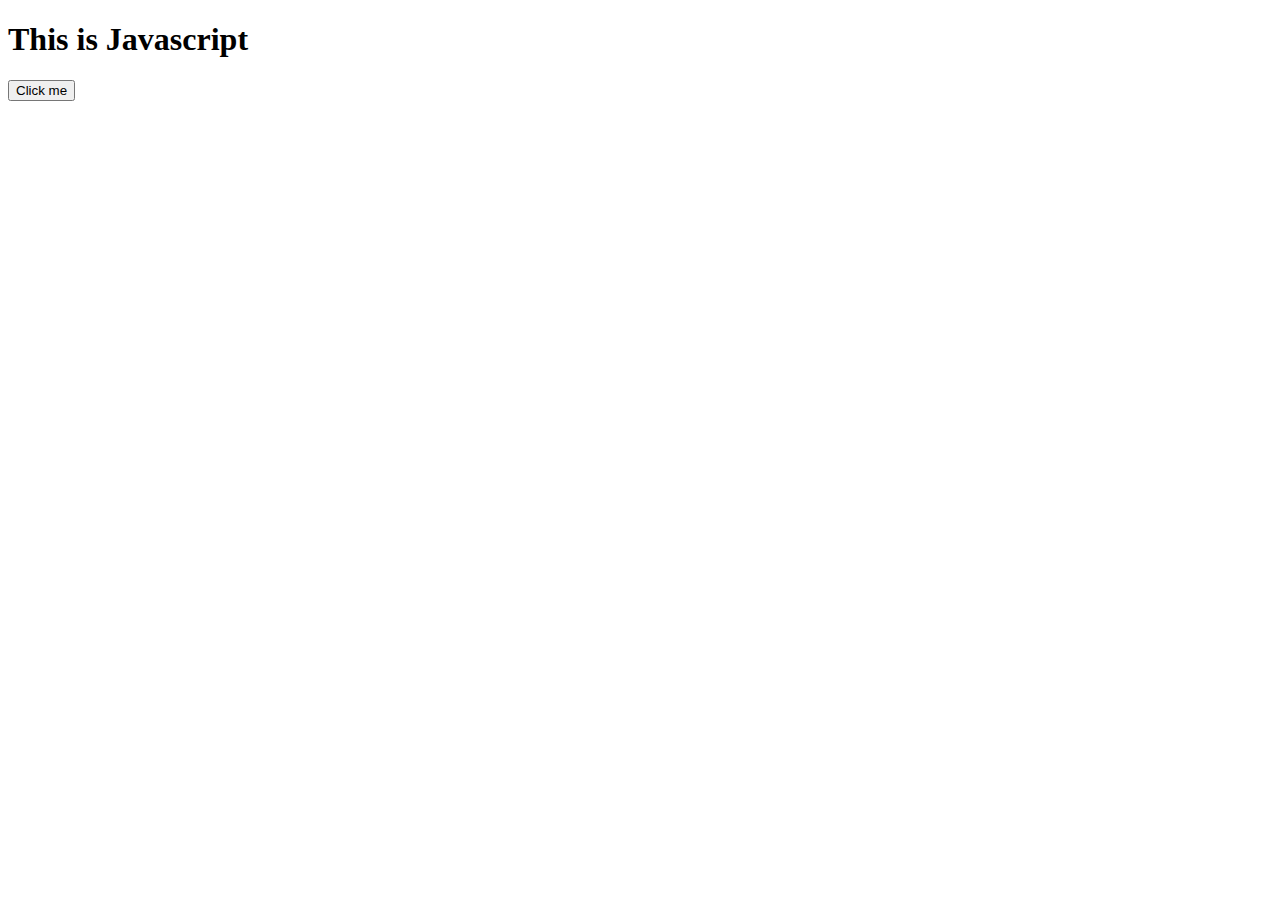
<file: Java.html>
<!DOCTYPE html>
<html lang="en">
<head>
    <meta charset="UTF-8">
    <meta name="viewport" content="width=device-width, initial-scale=1.0">
    <title>Document</title>
</head>
<body>
    <h1>This is Javascript</h1>
    <button id="click-me" onclick="alert('I am clicked')">Click me</button>

<script src="index.js">

</script>
    
</body>
</html>
</file>
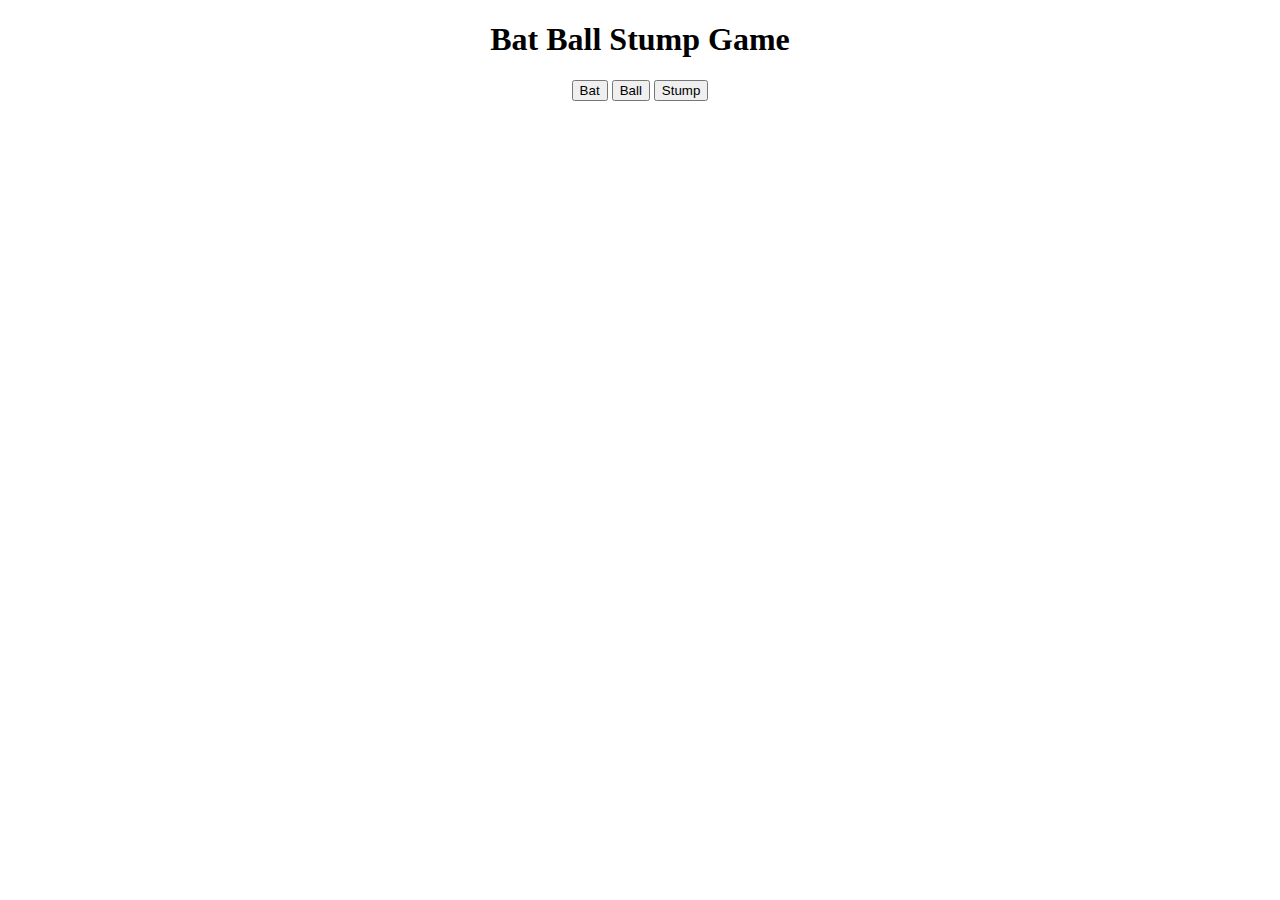
<file: Variables/Project 2/Cricket.html>
<!DOCTYPE html>
<html lang="en">
<head>
    <meta charset="UTF-8">
    <meta name="viewport" content="width=device-width, initial-scale=1.0">
    <title>Cricket Game</title>
    <style>
        body{
            text-align: center;
        }
    </style>
</head>
<body>
    <h1>Bat Ball Stump Game</h1>
    <button class="button"  
    onclick="
    let randomNumber = Math.random() * 3;
    let computerChoice;
    if(randomNumber > 0 && randomNumber <= 1){
        computerChoice = 'Bat';
        // console.log('computer choice is Bat');
    }
    else if (randomNumber >1 && randomNumber <= 2){
        computerChoice = 'Ball';
        // console.log('computer choice is Ball');
    }
    else{
        computerChoice = 'Stump';
        // console.log('computer choice is Stump');
    }
    
    let resultMsg;
    if(computerChoice === 'Ball'){
        resultMsg = 'User Won.';
    }
    else if(computerChoice === 'Bat'){
        resultMsg = `It's a tie`;
    }
    else if(computerChoice === 'Stump'){
        resultMsg = 'Computer has Won';
    }

    alert(`You have chosen Bat. Computer choice is ${computerChoice} and ${resultMsg}`);
    "
    >Bat</button>

    <button class="button" 
    onclick ="randomNumber = Math.random() * 3;
    computerChoice='';
    if(randomNumber > 0 && randomNumber <= 1){
        computerChoice = 'Bat';
        // console.log('computer choice is Bat');
    }
    else if (randomNumber >1 && randomNumber <= 2){
        computerChoice = 'Ball';
        // console.log('computer choice is Ball');
    }
    else{
        computerChoice = 'Stump';
        // console.log('computer choice is Stump');
    }
    
    resultMsg;
    if(computerChoice === 'Ball'){
        resultMsg = `It's a tie`;
    }
    else if(computerChoice === 'Bat'){
        resultMsg = 'Computer has Won';
    }
    else if(computerChoice === 'Stump'){
        resultMsg = 'User Won.';
    }

    alert(`You have chosen Ball. Computer choice is ${computerChoice} and ${resultMsg}`);
    "
    >Ball</button>

    <button class="button" 
    onclick="
    randomNumber = Math.random() * 3;
    computerChoice;
    if(randomNumber > 0 && randomNumber <= 1){
        computerChoice = 'Bat';
        // console.log('computer choice is Bat');
    }
    else if (randomNumber >1 && randomNumber <= 2){
        computerChoice = 'Ball';
        // console.log('computer choice is Ball');
    }
    else{
        computerChoice = 'Stump';
        // console.log('computer choice is Stump');
    }
    console.log(computerChoice);
    
    resultMsg;
    if(computerChoice === 'Ball'){
        resultMsg = `It's a tie`;
    }
    else if(computerChoice === 'Bat'){
        resultMsg = 'Computer has Won';
    }
    else if(computerChoice === 'Stump'){
        resultMsg = 'User Won.';
    }

    alert(`You have chosen stump. Computer choice is ${computerChoice} and ${resultMsg}`);
    "
    >Stump</button>


</body>
</html>
</file>
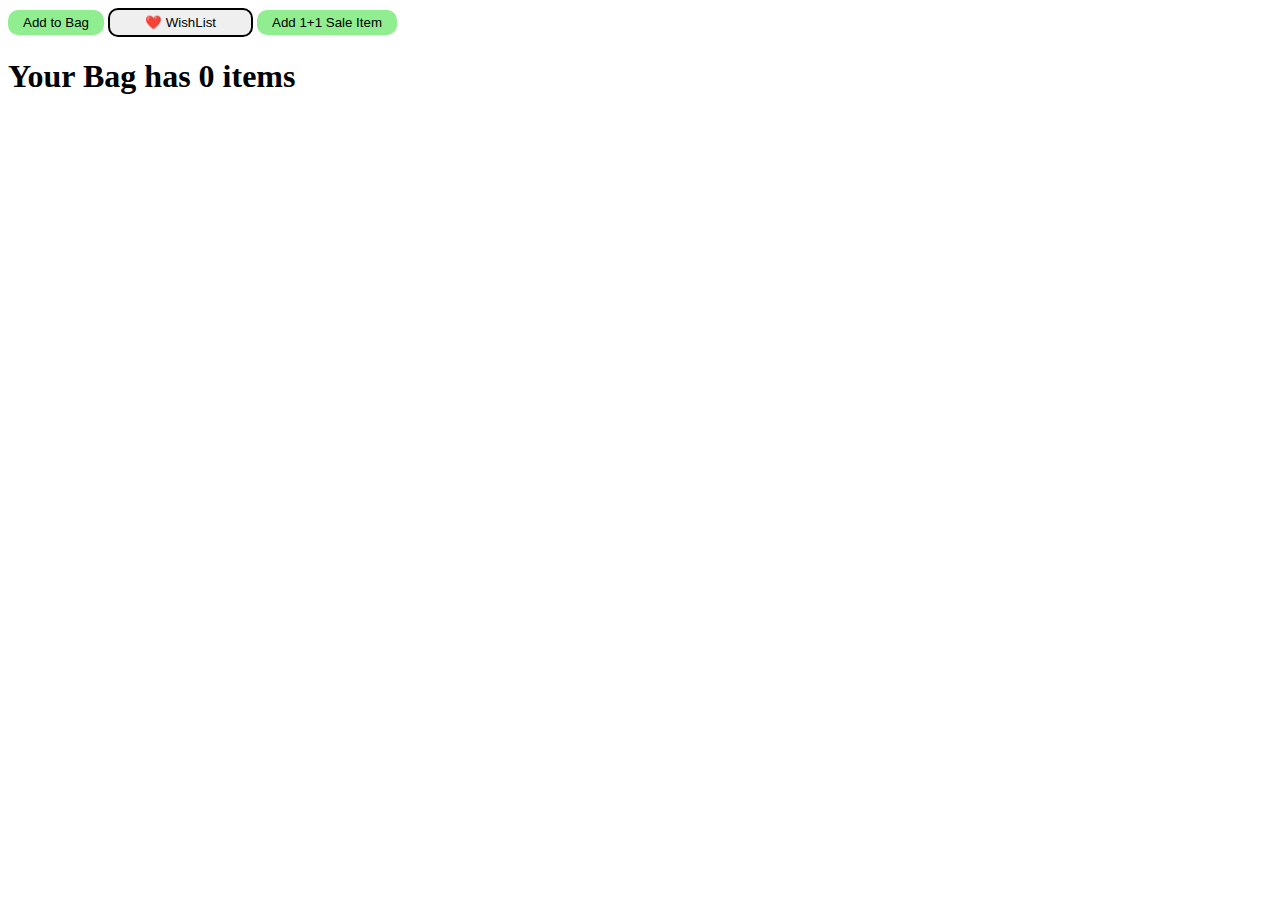
<file: Variables/Chapter Code/Practice Set/myntra_bag.html>
<!DOCTYPE html>
<html lang="en">
<head>
    <meta charset="UTF-8">
    <meta name="viewport" content="width=device-width, initial-scale=1.0">
    <title>Document</title>
    <link rel="stylesheet" href="Myntra_bag.css">
</head>
<body>
    <button class="bag-button" onclick="cartQuantity = cartQuantity + 1; document.querySelector('#cart-summary').innerHTML = `Your Bag has ${cartQuantity} 
    items`;">Add to Bag</button>

<button class="wish-button" onclick="cartQuantity = cartQuantity - 1; document.querySelector('#cart-summary').innerHTML = `Your Bag has ${cartQuantity} 
items`;">❤️ WishList</button>

<button class="bag-button" onclick="cartQuantity = cartQuantity + 2; document.querySelector('#cart-summary').innerHTML = `Your Bag has ${cartQuantity} 
items`;">Add 1+1 Sale Item</button>

<h1 id="cart-summary"></h1>

<script>
    let cartQuantity = 0;
    document.querySelector('#cart-summary').innerHTML = `Your Bag has ${cartQuantity} 
    items`;
</script>
</body>
</html>
</file>
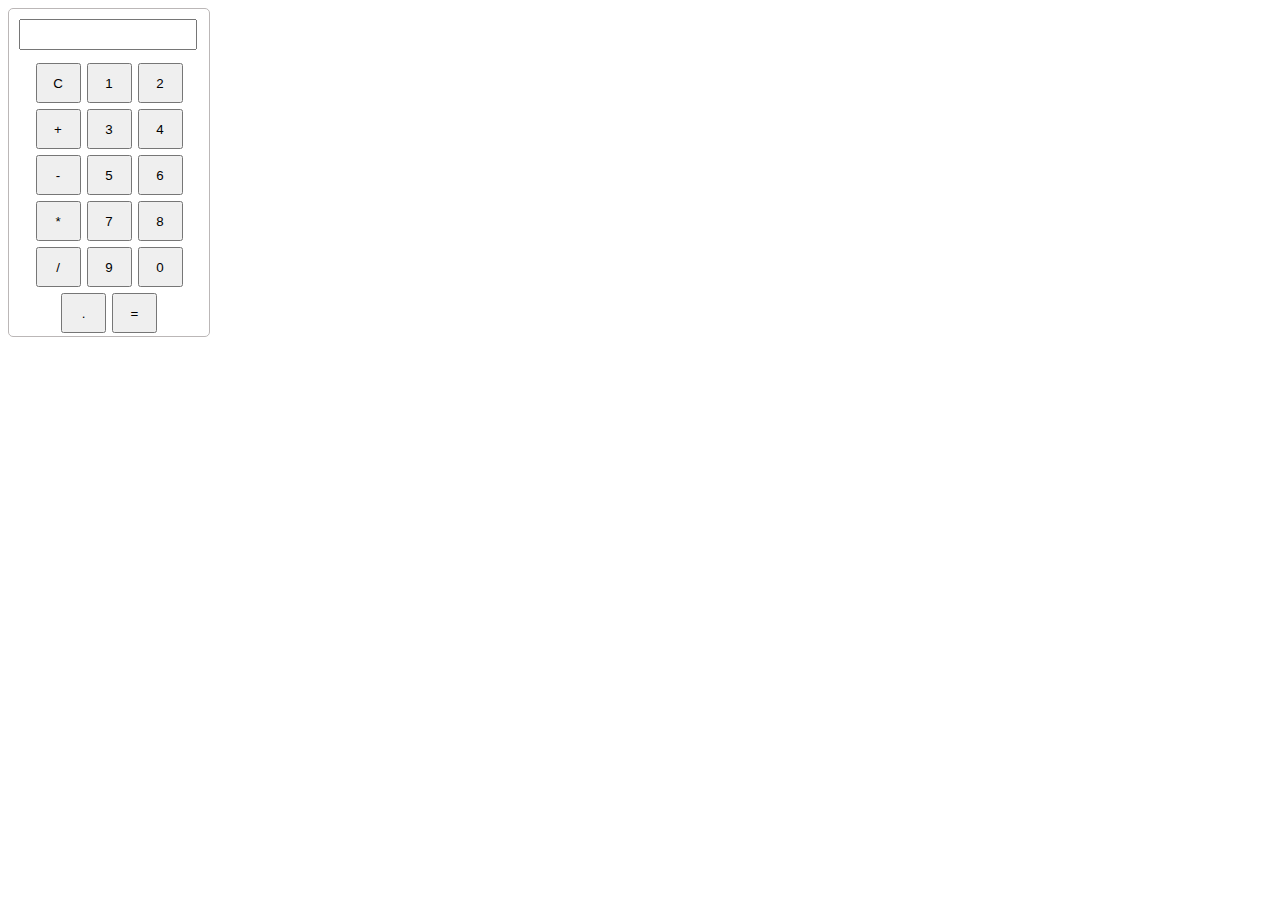
<file: Variables/Chapter Code/Project1/calc.html>
<!DOCTYPE html>
<html lang="en">
<head>
    <meta charset="UTF-8">
    <meta name="viewport" content="width=device-width, initial-scale=1.0">
    <title>Document</title>
    <link rel="stylesheet" href="calc.css">
</head>
<body>
    <div class="inputcontainer">
        <input type="text" id="display" readonly>
        <div class="button_container">
            <button class="button">C</button>
            <button class="button">1</button>
            <button class="button">2</button>
            <button class="button">+</button>
            <button class="button">3</button>
            <button class="button">4</button>
            <button class="button">-</button>
            <button class="button">5</button>
            <button class="button">6</button>
            <button class="button">*</button>
            <button class="button">7</button>
            <button class="button">8</button>
            <button class="button">/</button>
            <button class="button">9</button>
            <button class="button">0</button>
            <button class="button">.</button>
            <button class="button">=</button>
            

        </div>
    </div>
    <script>
        let displayValue = '';
        document.querySelector('#display').value = displayValue;
    </script>
</body>
</html>
</file>
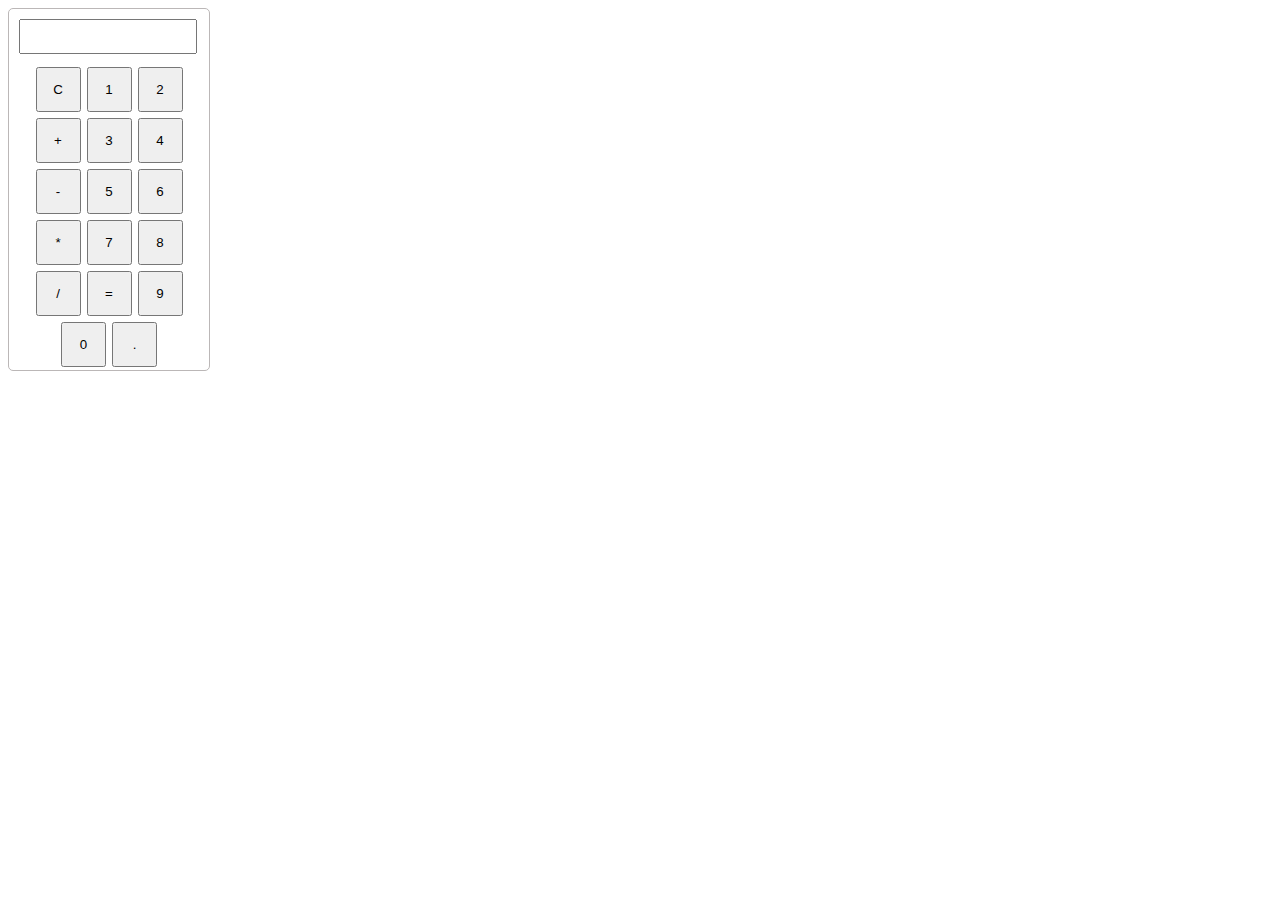
<file: Variables/Chapter Code/Project1/Calculator.html>
<!DOCTYPE html>
<html lang="en">
<head>
    <meta charset="UTF-8">
    <meta name="viewport" content="width=device-width, initial-scale=1.0">
    <title>Calculator</title>
    <link rel="stylesheet" href="Calculator.css">
</head>
<body>
    <div id="calculator">

     <input type="text" id="display" readonly>

        <div class="button_container">

        <button class="button" 
        onclick="currentDisplay='';
        document.querySelector('#display').value = currentDisplay;">C</button>

        <button class="button" 
        onclick="currentDisplay=currentDisplay+'1';
        document.querySelector('#display').value = currentDisplay;">1</button>

        <button class="button" 
        onclick="currentDisplay=currentDisplay+'2';
        document.querySelector('#display').value = currentDisplay;">2</button>

        <button class="button" 
        onclick="currentDisplay=currentDisplay+'+';
        document.querySelector('#display').value = currentDisplay;">+</button>

        <button class="button" 
        onclick="currentDisplay=currentDisplay+'3';
        document.querySelector('#display').value = currentDisplay;">3</button>

        <button class="button" 
        onclick="currentDisplay=currentDisplay+'4';
        document.querySelector('#display').value = currentDisplay;">4</button>

        <button class="button" 
        onclick="currentDisplay=currentDisplay+'-';
        document.querySelector('#display').value = currentDisplay;">-</button>

        <button class="button" 
        onclick="currentDisplay=currentDisplay+'5';
        document.querySelector('#display').value = currentDisplay;">5</button>

        <button class="button" 
        onclick="currentDisplay=currentDisplay+'6';
        document.querySelector('#display').value = currentDisplay;">6</button>

        <button class="button" 
        onclick="currentDisplay=currentDisplay+'*';
        document.querySelector('#display').value = currentDisplay;">*</button>

        <button class="button" 
        onclick="currentDisplay=currentDisplay+'7';
        document.querySelector('#display').value = currentDisplay;">7</button>

        <button class="button" 
        onclick="currentDisplay=currentDisplay+'8';
        document.querySelector('#display').value = currentDisplay;">8</button>

        <button class="button" 
        onclick="currentDisplay=currentDisplay+'/';
        document.querySelector('#display').value = currentDisplay;">/</button>

        <button class="button" 
        onclick=" let result = eval(currentDisplay);
        currentDisplay = result;
        document.querySelector('#display').value = currentDisplay;">=</button>

        <button class="button" 
        onclick="currentDisplay=currentDisplay+'9';
        document.querySelector('#display').value = currentDisplay;">9</button>

        <button class="button" 
        onclick="currentDisplay=currentDisplay+'0';
        document.querySelector('#display').value = currentDisplay;">0</button>

        <button class="button" 
        onclick="currentDisplay=currentDisplay+'.';
        document.querySelector('#display').value = currentDisplay;">.</button>
    </div>
    </div>

    <script>
        let currentDisplay = '';
        document.querySelector('#display').value = currentDisplay;
    </script>
</body>
</html>
</file>
<file: Variables/Chapter Code/Practice Set/Myntra_bag.css>
.bag-button{
    background-color: lightgreen;
    border: none;
    padding: 5px 15px;
    border-radius: 10px;
}

.wish-button{
    border: 2px solid black;
    padding: 5px 35px;
    border-radius: 10px;
}
</file>
<file: Variables/Chapter Code/Project1/calc.css>
.inputcontainer{
    border: 1px solid rgba(187,183,183);
    border-radius: 5px;
    width: 200px;
}
#display{
    width: 85%;
    margin: 10px;
    height: 25px;
}
.button_container{
    display: flex;
    flex-wrap: wrap;
    justify-content: center;
}
.button{
    margin: 3px;
    width: 45px;
    height: 40px;
}
</file>
<file: Variables/Chapter Code/Project1/Calculator.css>
#calculator{
    border: 1px solid rgba(187, 183, 183);
    border-radius: 5px;
    width: 200px;
}
#display{
    margin: 10px;
    width: 85%;
    font-size: 25px;
}

.button_container{
    display: flex;
    justify-content: center;
    flex-wrap: wrap;
}

.button{
    width: 45px;
    height: 45px;
    margin: 3px;
}
</file>
